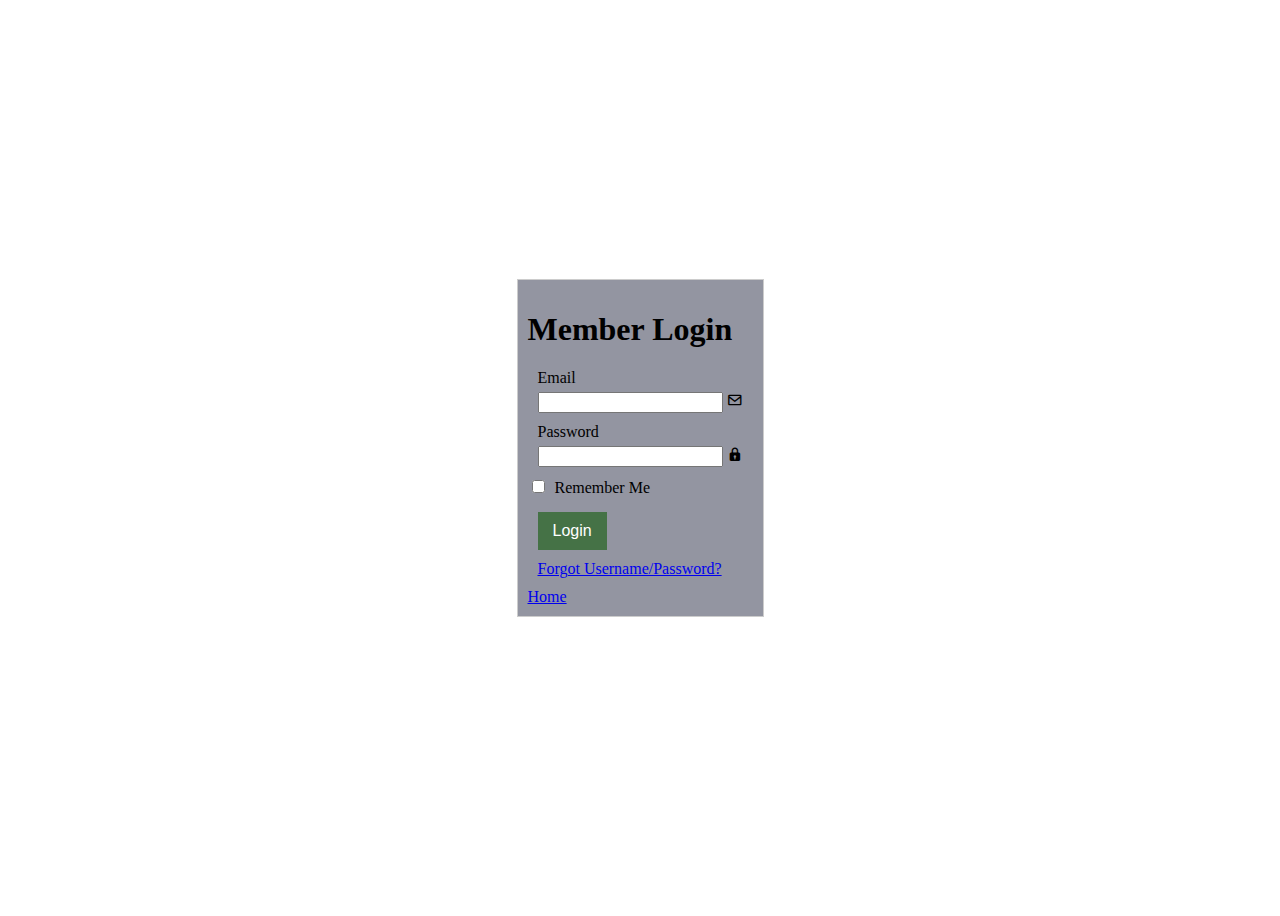
<file: Login.html>
<!DOCTYPE html>
<html lang="en">
    <head>
        <meta charset="UTF-8">
        <meta name="viewport" content="width=device-width," initial-scale="1.0">
        <title>Member Login</title>
        <link href='https://unpkg.com/boxicons@2.1.4/css/boxicons.min.css' rel='stylesheet'>
    <style>
        body{
        display: flex;
        justify-self: center;
        align-items: center;
        min-height: 100vh;
        }
        form{
            max-width: 800px;
            margin: auto;
        }
        fieldset{
            border: 1px solid #ccc;
            padding: 10px;
            margin-bottom: 20px;
            background-color: rgb(147, 149, 161);
        }
        legend {
            font-weight: bold;
        }
        p{
            margin: 10px;
        }
        label {
            display: inline-block;
            margin-bottom: 5px;
        }
        input[type="radio"],
        input[type="checkbox"] {
            margin-right: 10px;
            align-content: 50;
        }
        button {
            background-color: #457246;
            color: white;
            border: none;
            padding: 10px 15px;
            font-size: 16px;
            cursor: pointer;
          }
          label{
            align-content: 20px;
          }
    </style>
    </head>
    
    <body>
        <form>
            <fieldset>
            <p><h1>Member Login</h1></p>
            <p>
            <label>Email</label><br>
            <input type="Email" id="email" name="Email" required>
            <i class='bx bx-envelope'></i>
            </p>
            <p>
            <label>Password</label><br>
            <input type="Password" id="Password" class="Password" required>
            <i class='bx bxs-lock'></i>
            </p>
            <p class="Remember-Forgot"></p>
            <label><input type="checkbox">Remember Me </label>
        </p>
            <p>
            <button type="submit">Login</button><br>
              <label"><p><a href=" Forgot Username/Password?">Forgot Username/Password?</a><p></label>
                <nav>
                    <a href="Home.html" class="Home">Home</a>
                </nav>
              </fieldset>  
        </form>
    </body>
</html>
</file>
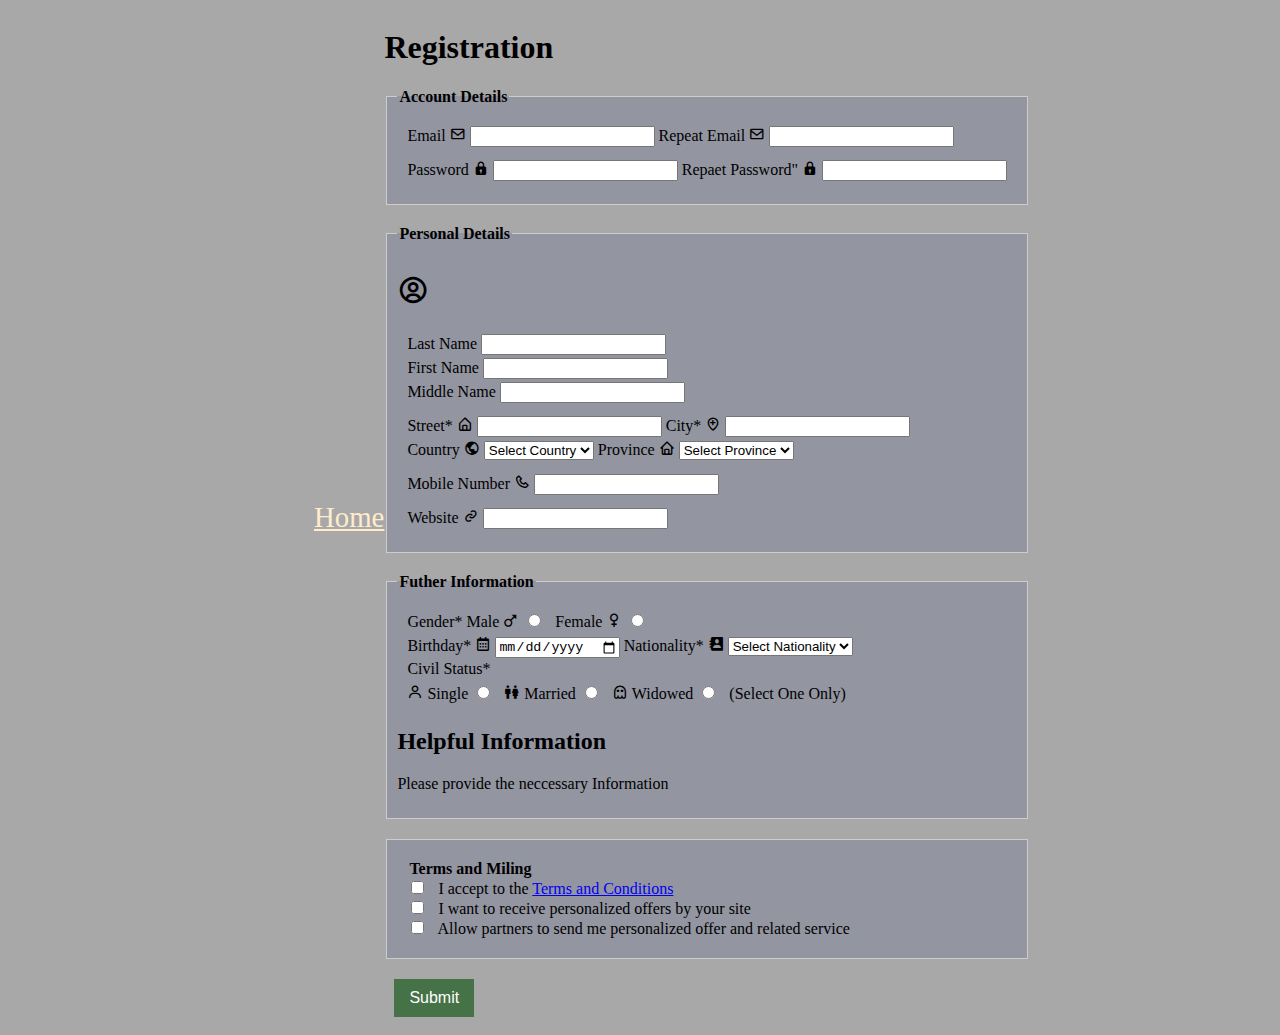
<file: Registration.html>
<!DOCTYPE html>
<html lang="en">
    <head>
        <meta charset="UTF-8">
        <meta name="viewport" content="width=device-width,initial-scale=1.0">
        <title>Registration</title>
        <link href='https://unpkg.com/boxicons@2.1.4/css/boxicons.min.css' rel='stylesheet'>
        <style>
         body{
         display: flex;
        justify-self: center;
        align-items: center;
        min-height: 100vh;
        }
        form{
            max-width: 800px;
            margin: auto;
        }
       
        fieldset{
            border: 1px solid #ccc;
            padding: 10px;
            margin-bottom: 20px;
            background-color: rgb(147, 149, 161);
        }
        legend {
            font-weight: bold;
        }
        p{
            margin: 10px;
        }
        label {
            display: inline-block;
            margin-bottom: 5px;
        }
        input [type="text"]
        select{
            width: calc(100% - 22px);
            padding: 10px;
            margin-top: 5px;
            margin-bottom: 10px;
        }
        input[type="radio"],
        input[type="checkbox"] {
            margin-right: 10px;
            align-content: 50;
          
        }
        button {
            background-color: #457246;
            color: white;
            border: none;
            padding: 10px 15px;
            font-size: 16px;
            cursor: pointer;
          }
          label{
            align-content: 20px;
          }
          nav a{
        font-size: 1.8rem;
        color: blanchedalmond;
        margin-left: 4rem;
        font-weight: 500;
        transition: 0.3s ease;
        border-bottom:3px solid transparent;
    }

    nav a:hover,
    nav a.active{
        color: blanchedalmond;
        border-bottom:3px solid #b74b7b47;
    }

    @media(max-width:995px){
     nav{
        position:absolute;
        display: none;
        top: 0%;
        right:100px;
        border-left:3px solid#b74b7b47;
        border-bottom-left-radius:2rem;
        padding: 1rem  solid;
        background-color: #865e5e;
        border-top: 0.1rem solid rgba(215, 162, 162, 0.1);
    }
    
    nav.active{
        display: block;
    }

    nav a{
        display: block;
        font-size: 2rem;
        margin: 3rem;
    }
    
    nav a:hover,
    nav a.active{
        padding: 1rem;
        border-radius:0.5rem;
        border-bottom:0.5rem solid #b74b7b47;
    }
 }

          .home{
        display: flex;
        justify-content: center;
        align-items: center;
        gap: 8rem;
        background-color:rgb(70, 87, 88);
    }

    .home.home-content h1{
        font-size: 6rem;
        font-weight: 700;
        line-height:1.3;
    }
    span{
        color: #b74b7b47;
    }
    

    .home-content p{
        font-size: 1.4rem;
    }

    .home.home-content h1{
        font-size: 4rem;
        margin-bottom: 1rem;
        font-weight: 700;
    }

    .home-img{
        border-radius: 50%;
    }

    .home-img img{
        position: relative;
        width: 39vw;
        border-radius: 50%;
        box-shadow:0 0 35px solid #b74b7b47;
        cursor:pointer;
        transition: 0.2 linear;
    }
    .home-img img:hover{
        font-size: 1.8rem;
        font-weight:500;
    }

          @media (max-width: 1000px){
        .home{
            gap: 4rem;
        }
         }
          @media(max-width:995px){
        home{
            flex-direction: column;
            margin: 5rem 4rem;
        }

        .home.home.home-content h3{
            font-size: 2,5;
        }
        .home-content h1{
            font-size:5rem;
        }

        .home-img img{
            width: 70;
            margin-top: 4rem;
        }
    }
        </style>
    </head>
    <body>
         <body style="background-color:rgba(89, 89, 90, 0.527);">
            <nav>
                <a href="Home.html" class="Home">Home</a>
            </nav>
             <form>
                 <h1>Registration</h1>                         
                  <fieldset>
                    <legend>Account Details</legend>
                   <p>
            <label for="email"> Email</label>
            <i class='bx bx-envelope'></i>
             <input type="email" id="email" name="email" required>
              <label for="Repeat Email"> Repeat Email</label>
              <i class='bx bx-envelope'></i>
            <input type="Reapet Email" id="Repeat Email" name="Reapet Email">
             </p>         
        <p>
            <label>Password</label>
            <i class='bx bxs-lock'></i>
            <input type="Password" id="Password" name="Password" required>
            <label>Repaet Password"</label>
            <i class='bx bxs-lock'></i>
            <input type="Repaet Password" id="Repeat Password" name="Password" required>
        </p>
         </fieldset>

         <fieldset>
        <legend>Personal Details</legend>
        <h1><i class='bx bx-user-circle'></i></h1>
        <p>
            <label> Last Name</label>
            <input type="text" class="lname"><br>
            <label>First Name</label>
            <input type="text" class=" fname"><br>
            <label> Middle Name</label>
            <input type="text" class="mname"><br>
        </p>
        <p>
            <label>Street*</label>
            <i class='bx bx-home-alt'></i>
            <input type="text" class="Street">
            <label>City*</label>
            <i class='bx bx-location-plus'></i>
            <input type="text" class="City"><br>
            <label>Country</label>
            <i class='bx bx-world'></i>
            <select>
                <option value="" disabled selected>Select Country</option>
                <option>China</option>
                <option>Indonesia</option>
                <option>Japan</option>
                <option>Philippines</option>
                <option>Vietnam</option>
                <option>Iran</option>
                <option>Thailand</option>
            </select>
            <label>Province</label>
            <i class='bx bx-home'></i>
            <select>
                <option value="" disabled selected>Select Province</option>
                <option>Batangas</option>
                <option>Cagayan</option> 
                <option>Laguna</option>
                <option>Abra</option>
                <option>Cavite</option>
                <option>Cebu</option>
            </select>
            <p>
            <label>Mobile Number</label>
            <i class='bx bx-phone' ></i>
            <input type="tel" id="mobile-number" name="mobile-number" required>
            </p>
            <p>
            <label>Website</label>
            <i class='bx bx-link'></i>
            <input type="url" id="website" name="website">
            </p>
        </p>
             </fieldset>

             <fieldset>
            <legend>Futher Information</legend>
        <P>
           <label>Gender*</label> 
           <label"> Male</label>
           <i class='bx bx-male-sign'></i>
           <input type="radio" class="Male">
           <label>Female</label>
           <i class='bx bx-female-sign' ></i>
           <input type="radio" class="Famale"><br>
           <label>Birthday*</label>
           <i class='bx bx-calendar'></i>
           <input type="date">
           <label>Nationality*</label>
           <i class='bx bxs-contact'></i>
           <select>
            <option value="" disabled selected>Select Nationality</option>
            <option>American</option>
            <option>Cambodian</option>
            <option>Chinese</option>
            <option>Filipino</option>
            <option>German</option>
            <option>Indonesian</option>
           </select><br>    

        <label>Civil Status*</label><br>
        <i class='bx bx-user'></i>
        <label for="single">Single</label>
        <input type="radio"name="civil-status" value="Single">
        <i class='bx bx-male-female'></i>
        <label for="married">Married</label>
        <input type="radio" name="civil-status" value="Married">
        <i class='bx bx-ghost'></i>
        <label for="widowed">Widowed</label>
        <input type="radio"name="civil-status" value="Widowed">
            <label>(Select One Only)</label>
           <label><h2>Helpful Information</h2></label> 
           <label>Please provide the neccessary Information </label>
        </p>
         </fieldset>

         <fieldset>
            <p>
            <legend>Terms and Miling </legend>
            <input type="checkbox" value="terms">
            I accept to the <a  href="/terms">Terms and Conditions</a><br>
            <input type="checkbox" class=""> I want to receive personalized offers by your site<br>
            <input type="checkbox" class=""> Allow partners to send me personalized offer and related service<br>
            </p>
         </fieldset>
         <p>
            <button type="Submit">Submit</button>
        </p>

     </form>
     </body>
    </body>
</html>
</file>
